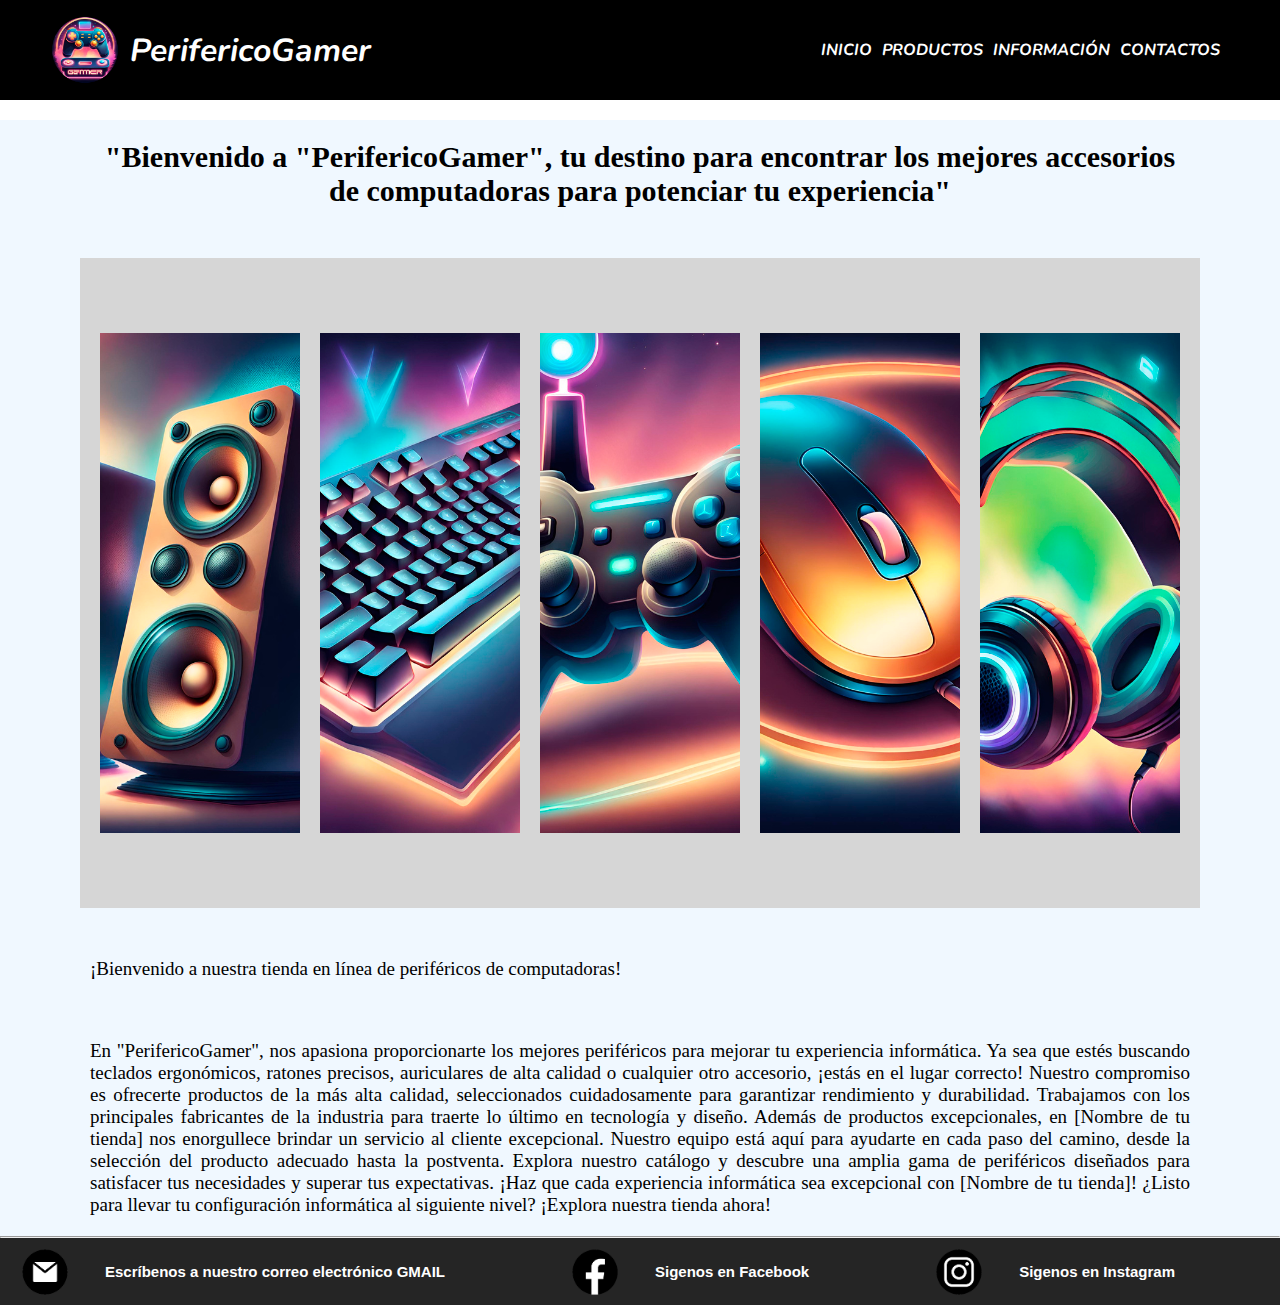
<file: index.html>
<!DOCTYPE html>
<html lang="es">
<head>
    <meta charset="UTF-8">
    <meta name="viewport" content="width=device-width, initial-scale=1.0">
    <title>Servicio Técnico</title>
    <link rel="stylesheet" href="./styles/styles.css">
    <link rel="shortcut icon" href="./imagenes/img-inicio/logo.png">
</head>
<body>
    <!--Encabezado-->
    <header>
        <Div>
            <img src="./imagenes/img-inicio/logo.png" alt="imagen logo">
            <h1>PerifericoGamer</h1>
        </Div>
        <nav>
            <ul  class="menu">
                <li>
                    <a href="index.html">INICIO</a>
                </li> 
                <li>
                    <a href="./paginas/productos.html">PRODUCTOS</a>
                </li>
                <!--<li>
                    <a href="./paginas/perifericos.html">Periféricos</a>
                </li>-->
                <li>
                    <a href="./paginas/informacion.html">INFORMACIÓN</a>
                </li>
                <li>
                    <a href="./paginas/contactos.html">CONTACTOS</a>
                </li>
            </ul>
        </nav>
    </header>
    <!--Contenido-->
    <main>
        <h2>"Bienvenido a "PerifericoGamer", tu destino para encontrar los mejores accesorios de computadoras para potenciar tu experiencia"</h2>
        <div class="box-contenedor">
            <img src="./imagenes/img-inicio/fondo-parlante.png" alt="parlante">
            <img src="./imagenes/img-inicio/fondo-teclado.png" alt="teclado">
            <img src="./imagenes/img-inicio/fondo-joystick.png" alt="joystick">
            <img src="./imagenes/img-inicio/fondo-mouse.png" alt="mouse">
            <img src="./imagenes/img-inicio/fondo-auriculares.png" alt="auriculares">
        </div>
        <p>¡Bienvenido a nuestra tienda en línea de periféricos de computadoras!</p>
        <p>En "PerifericoGamer", nos apasiona proporcionarte los mejores periféricos para mejorar tu experiencia informática. Ya sea que estés buscando teclados ergonómicos, ratones precisos, auriculares de alta calidad o cualquier otro accesorio, ¡estás en el lugar correcto!
            
            Nuestro compromiso es ofrecerte productos de la más alta calidad, seleccionados cuidadosamente para garantizar rendimiento y durabilidad. Trabajamos con los principales fabricantes de la industria para traerte lo último en tecnología y diseño.
            
            Además de productos excepcionales, en [Nombre de tu tienda] nos enorgullece brindar un servicio al cliente excepcional. Nuestro equipo está aquí para ayudarte en cada paso del camino, desde la selección del producto adecuado hasta la postventa.
            
            Explora nuestro catálogo y descubre una amplia gama de periféricos diseñados para satisfacer tus necesidades y superar tus expectativas. ¡Haz que cada experiencia informática sea excepcional con [Nombre de tu tienda]!
            
            ¿Listo para llevar tu configuración informática al siguiente nivel? ¡Explora nuestra tienda ahora!</p>
    </main>
    <!--Pie de página-->
    <hr> 
    <footer>
        <img class="img-redes" src="./imagenes/img-pie-pagina/logo-gmail.png" alt="logo-gmail">
        <p>Escríbenos a nuestro correo electrónico GMAIL</p>
        <img class="img-redes" src="./imagenes/img-pie-pagina/logo-facebook.png" alt="logo-gmail">
        <p>Sigenos en Facebook</p>
        <img class="img-redes" src="./imagenes/img-pie-pagina/logo-instagram.png" alt="logo-gmail">
        <p>Sigenos en Instagram</p>
    </footer>
</body>
</html>
</file>
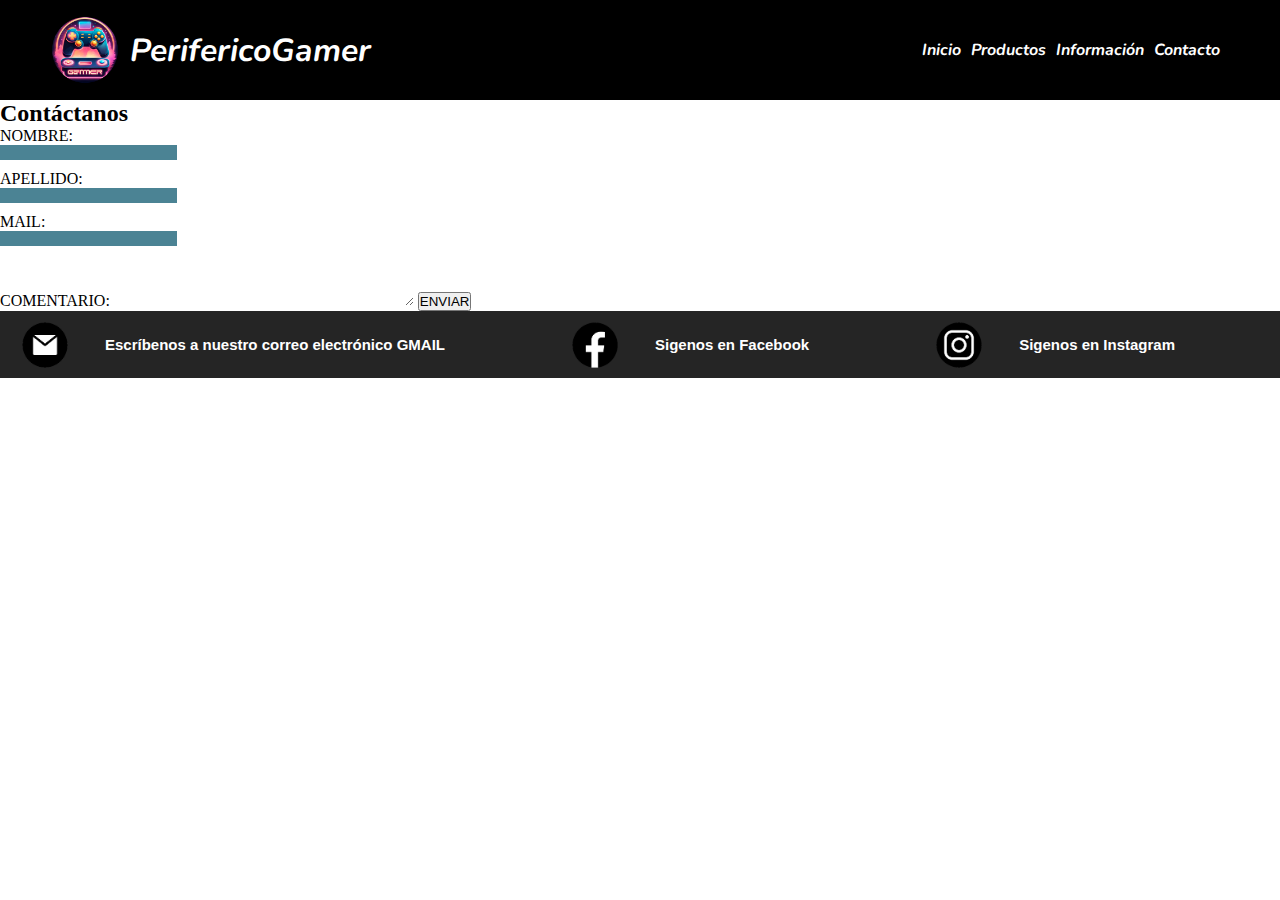
<file: paginas/contactos.html>
<!DOCTYPE html>
<html lang="es">
<head>
    <meta charset="UTF-8">
    <meta name="viewport" content="width=device-width, initial-scale=1.0">
    <link rel="stylesheet" href="../styles/styles.css">
    <link rel="shortcut icon" href="../imagenes/img-inicio/logo.png">
    <title>Document</title>
</head>
<body>
    <header>
        <Div>
            <img src="../imagenes/img-inicio/logo.png" alt="imagen logo">
            <h1>PerifericoGamer</h1>
        </Div>
        <nav>
            <ul  class="menu">
                <li>
                    <a href="../index.html">Inicio</a>
                </li> 
                <li>
                    <a href="productos.html">Productos</a>
                </li>
                <!--<li>
                    <a href="perifericos.html">Periféricos</a>
                </li>-->
                <li>
                    <a href="informacion.html">Información</a>
                </li>
                <li>
                    <a href="contactos.html">Contacto</a>
                </li>
            </ul>
        </nav>
    </header>
    <div class="contenedor-formulario">
        <h2>Contáctanos</h2>

        <form action="" method="">
            <p><label for="nombre">NOMBRE: <input type="text" id="nombre"></label></p>
            <p><label for="apellido">APELLIDO: <input type="text" id="apellido"></label></p>
            <p><label for="mail">MAIL: <input type="text" id="apellido"></label></p>
            <p><label for="comentario">COMENTARIO: <textarea id="comentario" cols="30" rows="10"></textarea>
            <button type="submit">ENVIAR</button>
        </form>
    </div>
    <footer>
        <img class="img-redes" src="../imagenes/img-pie-pagina/logo-gmail.png" alt="logo-gmail">
        <p>Escríbenos a nuestro correo electrónico GMAIL</p>
        <img class="img-redes" src="../imagenes/img-pie-pagina/logo-facebook.png" alt="logo-gmail">
        <p>Sigenos en Facebook</p>
        <img class="img-redes" src="../imagenes/img-pie-pagina/logo-instagram.png" alt="logo-gmail">
        <p>Sigenos en Instagram</p>
    </footer>
</body>
</html>
</file>
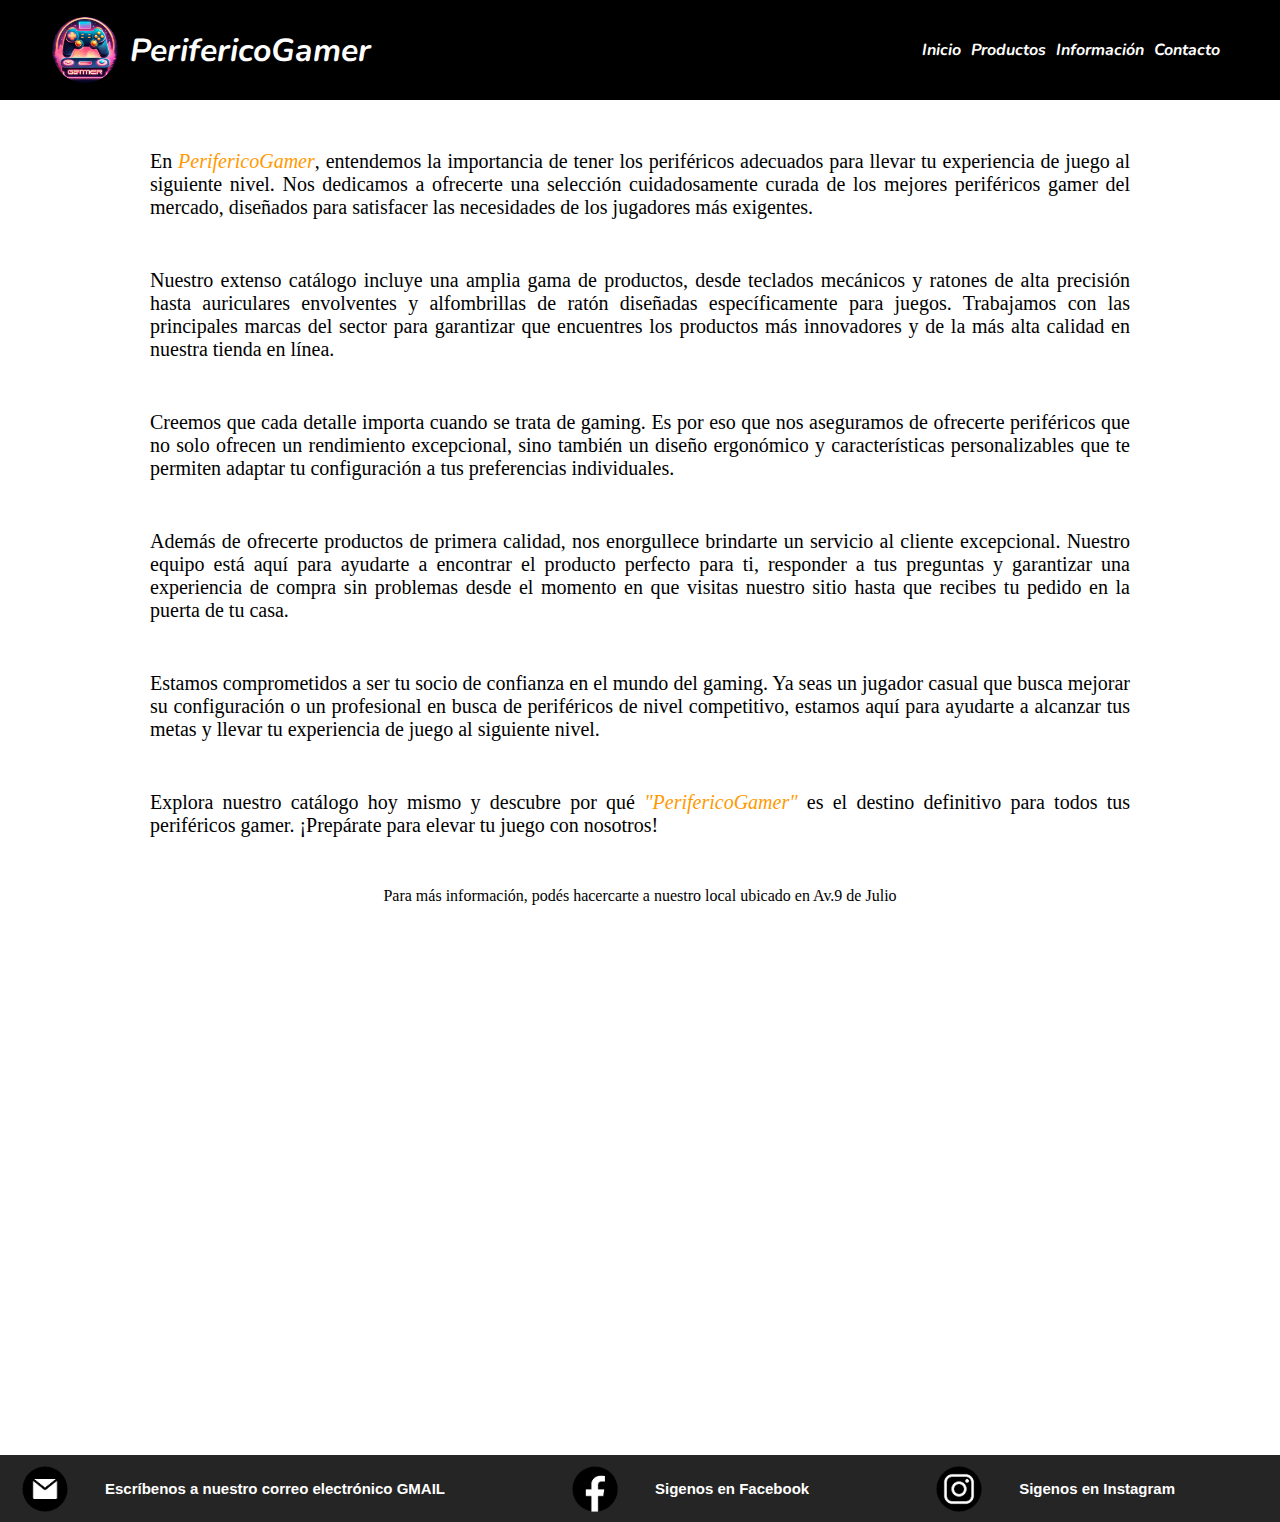
<file: paginas/informacion.html>
<!DOCTYPE html>
<html lang="en">
<head>
    <meta charset="UTF-8">
    <meta name="viewport" content="width=device-width, initial-scale=1.0">
    <link rel="stylesheet" href="../styles/styles.css">
    <link rel="shortcut icon" href="../imagenes/img-inicio/logo.png">
    <title>Información</title>
</head>
<body>
    <header>
        <Div>
            <img src="../imagenes/img-inicio/logo.png" alt="imagen logo">
            <h1>PerifericoGamer</h1>
        </Div>
        <nav>
                <ul  class="menu">
                    <li>
                        <a href="../index.html">Inicio</a>
                    </li> 
                    <li>
                        <a href="productos.html">Productos</a>
                    </li>
                    <!--<li>
                        <a href="perifericos.html">Periféricos</a>
                    </li>-->
                    <li>
                        <a href="informacion.html">Información</a>
                    </li>
                    <li>
                        <a href="contactos.html">Contacto</a>
                    </li>
                </ul>
        </nav>
    </header>


        <p class="txt-informacion">En <span>PerifericoGamer</span>, entendemos la importancia de tener los periféricos adecuados para llevar tu experiencia de juego al siguiente nivel. Nos dedicamos a ofrecerte una selección cuidadosamente curada de los mejores periféricos gamer del mercado, diseñados para satisfacer las necesidades de los jugadores más exigentes.</p>
        <p class="txt-informacion">Nuestro extenso catálogo incluye una amplia gama de productos, desde teclados mecánicos y ratones de alta precisión hasta auriculares envolventes y alfombrillas de ratón diseñadas específicamente para juegos. Trabajamos con las principales marcas del sector para garantizar que encuentres los productos más innovadores y de la más alta calidad en nuestra tienda en línea.
        </p>
        <p class="txt-informacion">Creemos que cada detalle importa cuando se trata de gaming. Es por eso que nos aseguramos de ofrecerte periféricos que no solo ofrecen un rendimiento excepcional, sino también un diseño ergonómico y características personalizables que te permiten adaptar tu configuración a tus preferencias individuales.
        </p>
        <p class="txt-informacion">Además de ofrecerte productos de primera calidad, nos enorgullece brindarte un servicio al cliente excepcional. Nuestro equipo está aquí para ayudarte a encontrar el producto perfecto para ti, responder a tus preguntas y garantizar una experiencia de compra sin problemas desde el momento en que visitas nuestro sitio hasta que recibes tu pedido en la puerta de tu casa.
        </p>
        <p class="txt-informacion">Estamos comprometidos a ser tu socio de confianza en el mundo del gaming. Ya seas un jugador casual que busca mejorar su configuración o un profesional en busca de periféricos de nivel competitivo, estamos aquí para ayudarte a alcanzar tus metas y llevar tu experiencia de juego al siguiente nivel.
        </p>
        <p class="txt-informacion">Explora nuestro catálogo hoy mismo y descubre por qué <span>"PerifericoGamer"</span> es el destino definitivo para todos tus periféricos gamer. ¡Prepárate para elevar tu juego con nosotros!
        </p>
        <p class="tex-ubicacion">Para más información, podés hacercarte a nuestro local ubicado en Av.9 de Julio</p>
        <div class="maps-ubicacion">
            <iframe src="https://www.google.com/maps/embed?pb=!1m18!1m12!1m3!1d580.5127873578874!2d-58.38178762170876!3d-34.60729118942272!2m3!1f0!2f0!3f0!3m2!1i1024!2i768!4f13.1!3m3!1m2!1s0x95bccacfdd1fa037%3A0xf1b1f26b0eab3053!2sAv.%209%20de%20Julio%2C%20Buenos%20Aires!5e0!3m2!1ses!2sar!4v1709076831926!5m2!1ses!2sar" width="600" height="450" style="border:0;" allowfullscreen="" loading="lazy" referrerpolicy="no-referrer-when-downgrade"></iframe>
        </div>

    <footer>
        <img class="img-redes" src="../imagenes/img-pie-pagina/logo-gmail.png" alt="logo-gmail">
        <p>Escríbenos a nuestro correo electrónico GMAIL</p>
        <img class="img-redes" src="../imagenes/img-pie-pagina/logo-facebook.png" alt="logo-gmail">
        <p>Sigenos en Facebook</p>
        <img class="img-redes" src="../imagenes/img-pie-pagina/logo-instagram.png" alt="logo-gmail">
        <p>Sigenos en Instagram</p>
    </footer>
</body>
</html>
</file>
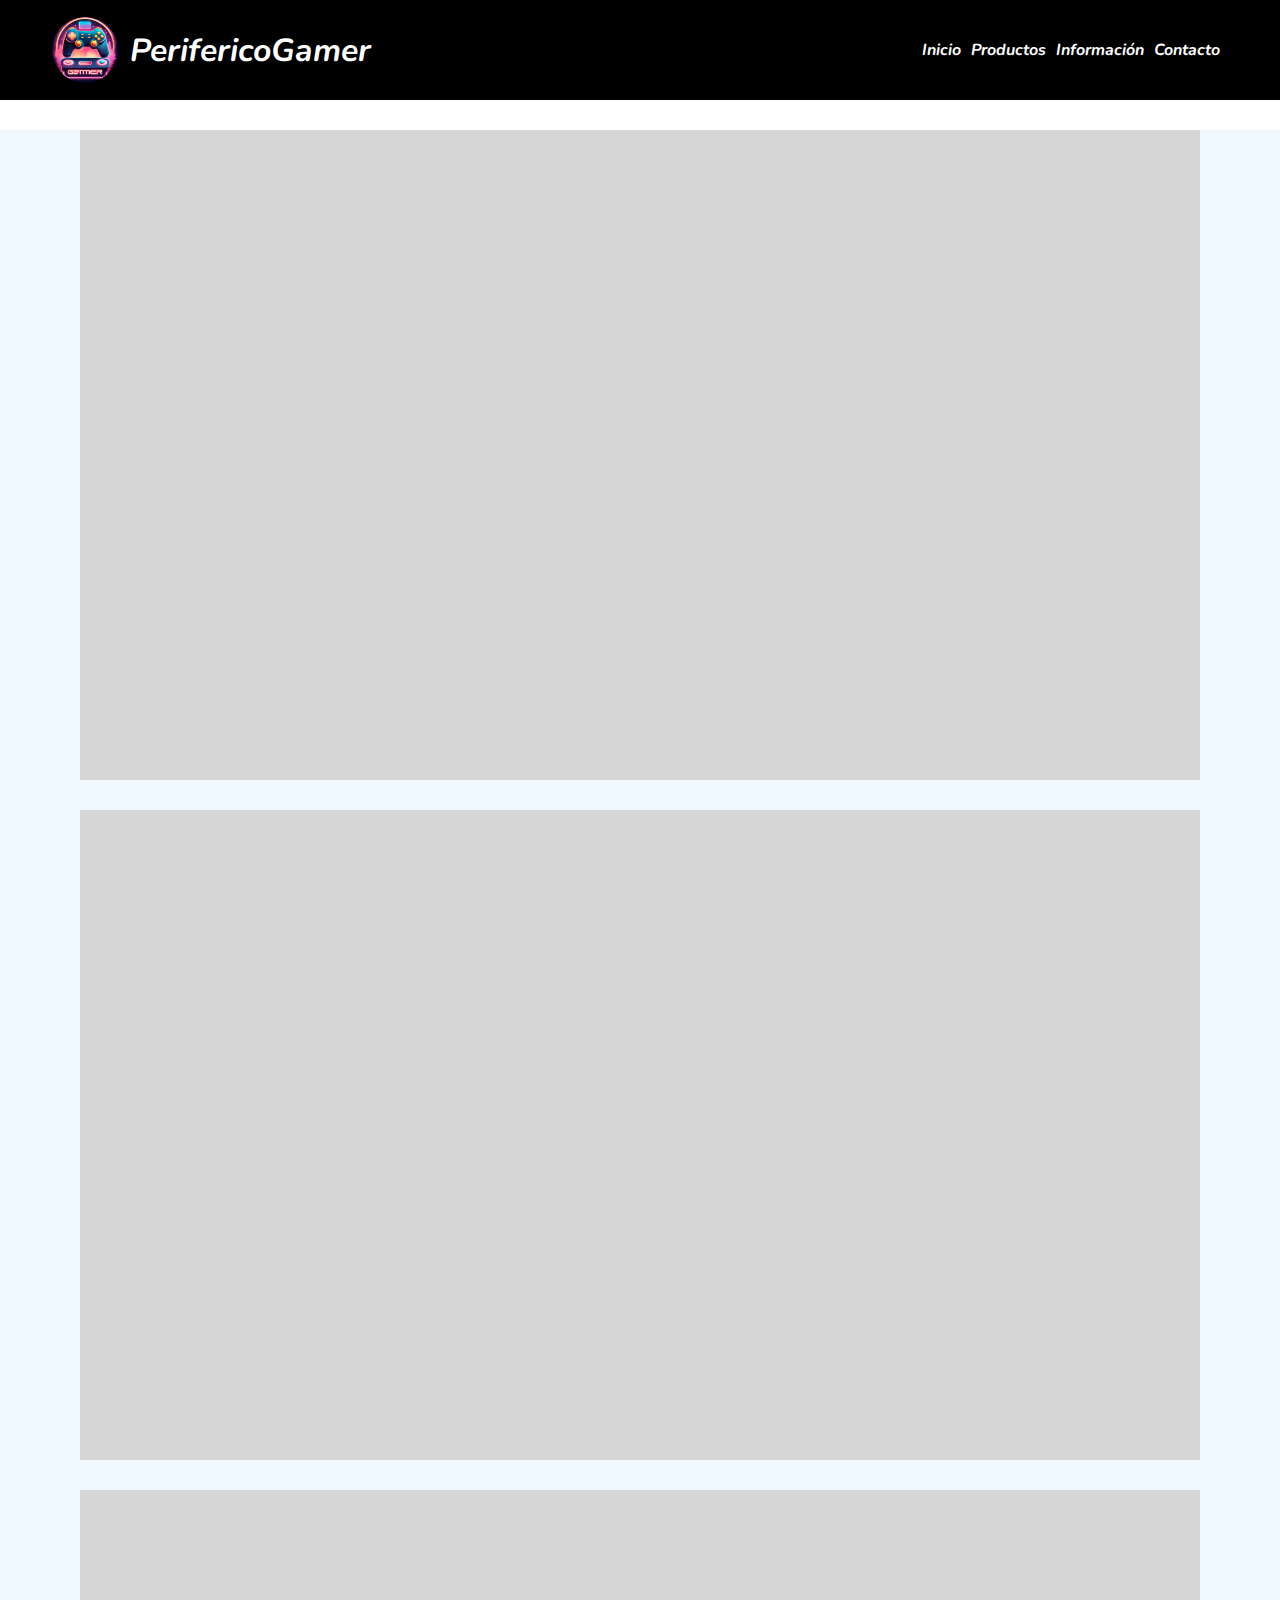
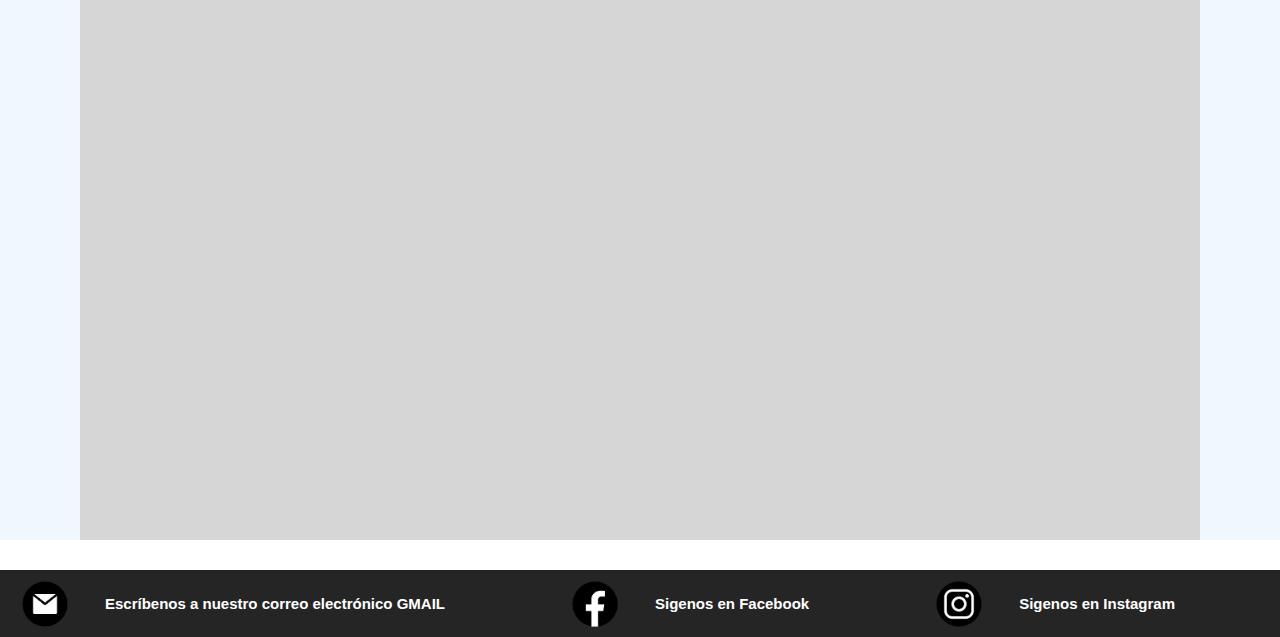
<file: paginas/perifericos.html>
<!DOCTYPE html>
<html lang="en">
<head>
    <meta charset="UTF-8">
    <meta name="viewport" content="width=device-width, initial-scale=1.0">
    <link rel="stylesheet" href="../styles/styles.css">
    <link rel="shortcut icon" href="../imagenes/img-inicio/logo.png">
    <title>Servicios</title>
</head>

<body>
    <header>
        <Div>
            <img src="../imagenes/img-inicio/logo.png" alt="imagen logo">
            <h1>PerifericoGamer</h1>
        </Div>
        <nav>
                <ul  class="menu">
                    <li>
                        <a href="../index.html">Inicio</a>
                    </li> 
                    <li>
                        <a href="productos.html">Productos</a>
                    </li>
                    <!--<li>
                        <a href="perifericos.html">Periféricos</a>
                    </li>-->
                    <li>
                        <a href="informacion.html">Información</a>
                    </li>
                    <li>
                        <a href="contactos.html">Contacto</a>
                    </li>
                </ul>
        </nav>
    </header>
    <main>
        <div>
            
        </div>
        <div>

        </div>
        <div>

        </div>
    </main>
    <footer>
        <img class="img-redes" src="../imagenes/img-pie-pagina/logo-gmail.png" alt="logo-gmail">
        <p>Escríbenos a nuestro correo electrónico GMAIL</p>
        <img class="img-redes" src="../imagenes/img-pie-pagina/logo-facebook.png" alt="logo-gmail">
        <p>Sigenos en Facebook</p>
        <img class="img-redes" src="../imagenes/img-pie-pagina/logo-instagram.png" alt="logo-gmail">
        <p>Sigenos en Instagram</p>
    </footer>
</body>
</html>
</file>
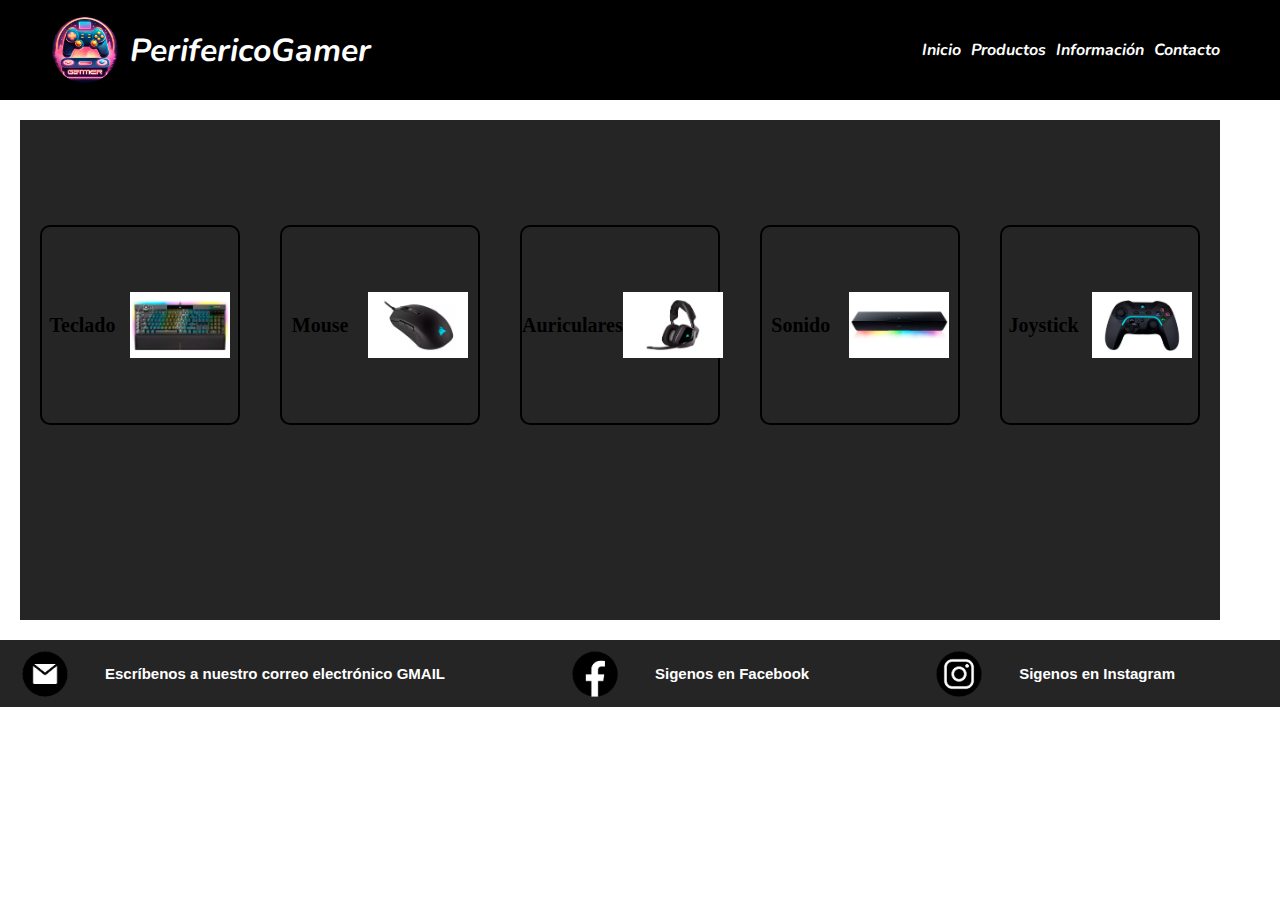
<file: paginas/productos.html>
<!DOCTYPE html>
<html lang="es">
<head>
    <meta charset="UTF-8">
    <meta name="viewport" content="width=device-width, initial-scale=1.0">
    <link rel="stylesheet" href="../styles/styles.css">
    <link rel="shortcut icon" href="../imagenes/img-inicio/logo.png">
    <title>Productos</title>
</head>
<body>
    <header>
        <Div>
            <img src="../imagenes/img-inicio/logo.png" alt="imagen logo">
            <h1>PerifericoGamer</h1>
        </Div>
        <nav>
            <ul  class="menu">
                <li>
                    <a href="../index.html">Inicio</a>
                </li> 
                <li>
                    <a href="productos.html">Productos</a>
                </li>
                <!--<li>
                    <a href="perifericos.html">Periféricos</a>
                </li>-->
                <li>
                    <a href="informacion.html">Información</a>
                </li>
                <li>
                    <a href="contactos.html">Contacto</a>
                </li>
            </ul>
        </nav>
    </header>
    <div class="row-productos">
        <section class="productos">
            <h2>Teclado</h2>
            <img src="../imagenes/img-productos/teclado.png" alt="teclado">
            
        </section>
        <section class="productos">
            <h2>Mouse</h2>
            <img src="../imagenes/img-productos/mouse.png" alt="mouse">
            
        </section>
        <section class="productos">
            <h2>Auriculares</h2>
            <img src="../imagenes/img-productos/auricuales.png" alt="auriculares">
            
        </section>
        <section class="productos">
            <h2>Sonido</h2>
            <img src="../imagenes/img-productos/barra-sonido.png" alt="barra de sonido">
            
        </section>
        <section class="productos">
            <h2> Joystick</h2>
            <img src="../imagenes/img-productos/joystick.png" alt="teclado">
            
        </section>
    </div>
    <footer>
        <img class="img-redes" src="../imagenes/img-pie-pagina/logo-gmail.png" alt="logo-gmail">
        <p>Escríbenos a nuestro correo electrónico GMAIL</p>
        <img class="img-redes" src="../imagenes/img-pie-pagina/logo-facebook.png" alt="logo-gmail">
        <p>Sigenos en Facebook</p>
        <img class="img-redes" src="../imagenes/img-pie-pagina/logo-instagram.png" alt="logo-gmail">
        <p>Sigenos en Instagram</p>
    </footer>
</body>
</html>
</file>
<file: styles/styles.css>
*{
    margin: 0;
    padding: 0;
    box-sizing: border-box;
}

/*fuente-textos*/
@font-face{
    font-family: Nunito-Italic;
    src: url(../font/Nunito-Italic-VariableFont_wght.ttf) 
}
@font-face{
    font-family: Nunito-Variable;
    src: url(../font/Nunito-Italic-VariableFont_wght.ttf) 
}
h1, a{
    font-family: Nunito-Italic;
}

@media screen and (max-width: 500px){
    header, ul, footer{
        flex-direction: column;
    }
}
.contenedor-menu{
    position: fixed;
}

body{
    margin: 0;
    /*background-image: url(../imagenes/img-inicio/fondo.png);*/
    background-repeat: no-repeat;
    background-position: center center;
    background-attachment: fixed;
    
}

/* ENCABEZADO "LOGO - TÍTULO - MENÚ"*/
header{
    display: flex;
    height: 70px;
    justify-content: space-between;
    background-color: black;
    align-items: center;
    padding: 50px;
    position: sticky;
}

/*contenedor imagen, título*/
header div{
    display: flex;
    align-items: center;
}

/*imagen logo*/
header div img{
    height: 70px;
    margin-right: 10px;
}

/*título sitio*/
header div h1{
    color: white;
}

/*lista menú*/
header nav ul{
    list-style-type: none;
    display: flex;
}

/* lista - menú*/
header nav a{
    text-decoration: none;
    font-weight: bold;
    padding-right: 10px;
    color: white;
}

header nav a:hover{
    color: gold;
}

/*CONTENIDO PRINCIPAL - MAIN*/
main{
   background-color: aliceblue;
}

main div{
    background-color: rgb(214, 214, 214);
    height: 650px;
    width: 1120px;
    margin: 0 auto;
    display: flex;
    padding:25px;
    justify-content: center;
    margin-top: 30px;
    margin-bottom: 30px;
    /*opacity: 50%;*/
}
main h2{
    text-align: center;
    margin-top: 20px;
    font-size: 30px;
    padding: 20px 90px 20px 90px;
    text-align: center;
}
main p{
    text-align: center;
    margin-top: 20px;
    font-size: 19px;
    padding: 20px 90px 20px 90px;
    text-align: justify;
}
main div img{
    height: 500px;
    width: 200px;
    margin: 10px;
    margin-top: 50px;
}
/*Footer index*/
footer{
    display: flex;
    background-color: rgb(37, 37, 37);
}

footer p{
    margin: 5px;
    color: white;
    padding-top: 20px;
    padding-left: 10px;
    padding-right: 100px;
    padding-bottom: 20px;
    text-align:left;
    font-size: 15px;
    font-family: Verdana, Geneva, Tahoma, sans-serif;
    font-weight:  bold;
}

.img-redes{
    margin: auto;
    margin-left: 20px;
    width: 0 auto;
    height: 50px;
}

/*Page - Contacto*/
.flex-container{
    background-color: rgb(63, 55, 70);
    width: 700px;
    height: 700px;
    display: flex;
    flex-wrap: wrap;
    align-content: space-between; 
}

.contenedor-formulario form input{
    display: block;
    margin-bottom: 10px;
    background: rgb(75, 131, 148);
    border: none;
}
.contenedor-formulario form textarea{
    border: none;
    width: 300px;
    height: 50px;
}
/*Page - informacion*/
.txt-informacion{
    margin-left: 150px;
    margin-right: 150px;
    margin-top: 50px;
    margin-bottom: 50px;
    text-align: justify;
    font-family: 'Times New Roman', Times, serif;
    font-size: 20px;
}

.txt-informacion span{
    color: rgb(255, 153, 0);
    font-size: 20px;
    font-style: oblique;
}
.tex-ubicacion{
    text-align: center;
}
.maps-ubicacion{
    width: 700px;
    height: 550px;
    margin: auto;    
}
.maps-ubicacion iframe{
    margin: 50px 50px 50px 50px;
}

/*page - producto*/
.row-productos{
    background-color:rgb(37, 37, 37);
    display: flex;
    flex-wrap: wrap;
    width: 1200px;
    height: 500px;
    padding: 5px;
    margin: 20px;
    gap: 10px;
}

.productos{ 
    display:flex;
    margin: auto;
    margin-top: 100px;
    border: 2px solid;
    border-color: rgb(0, 0, 0);
    border-radius: 10px;
    width: 200px;
    height: 200px;
}

.productos h2{
    margin: auto;
    font-size: 20px;
}
.productos img{
    margin: auto;
    width: 100px;
}

.productos button{
    margin: auto;
}

/*page - servicios*/
</file>
